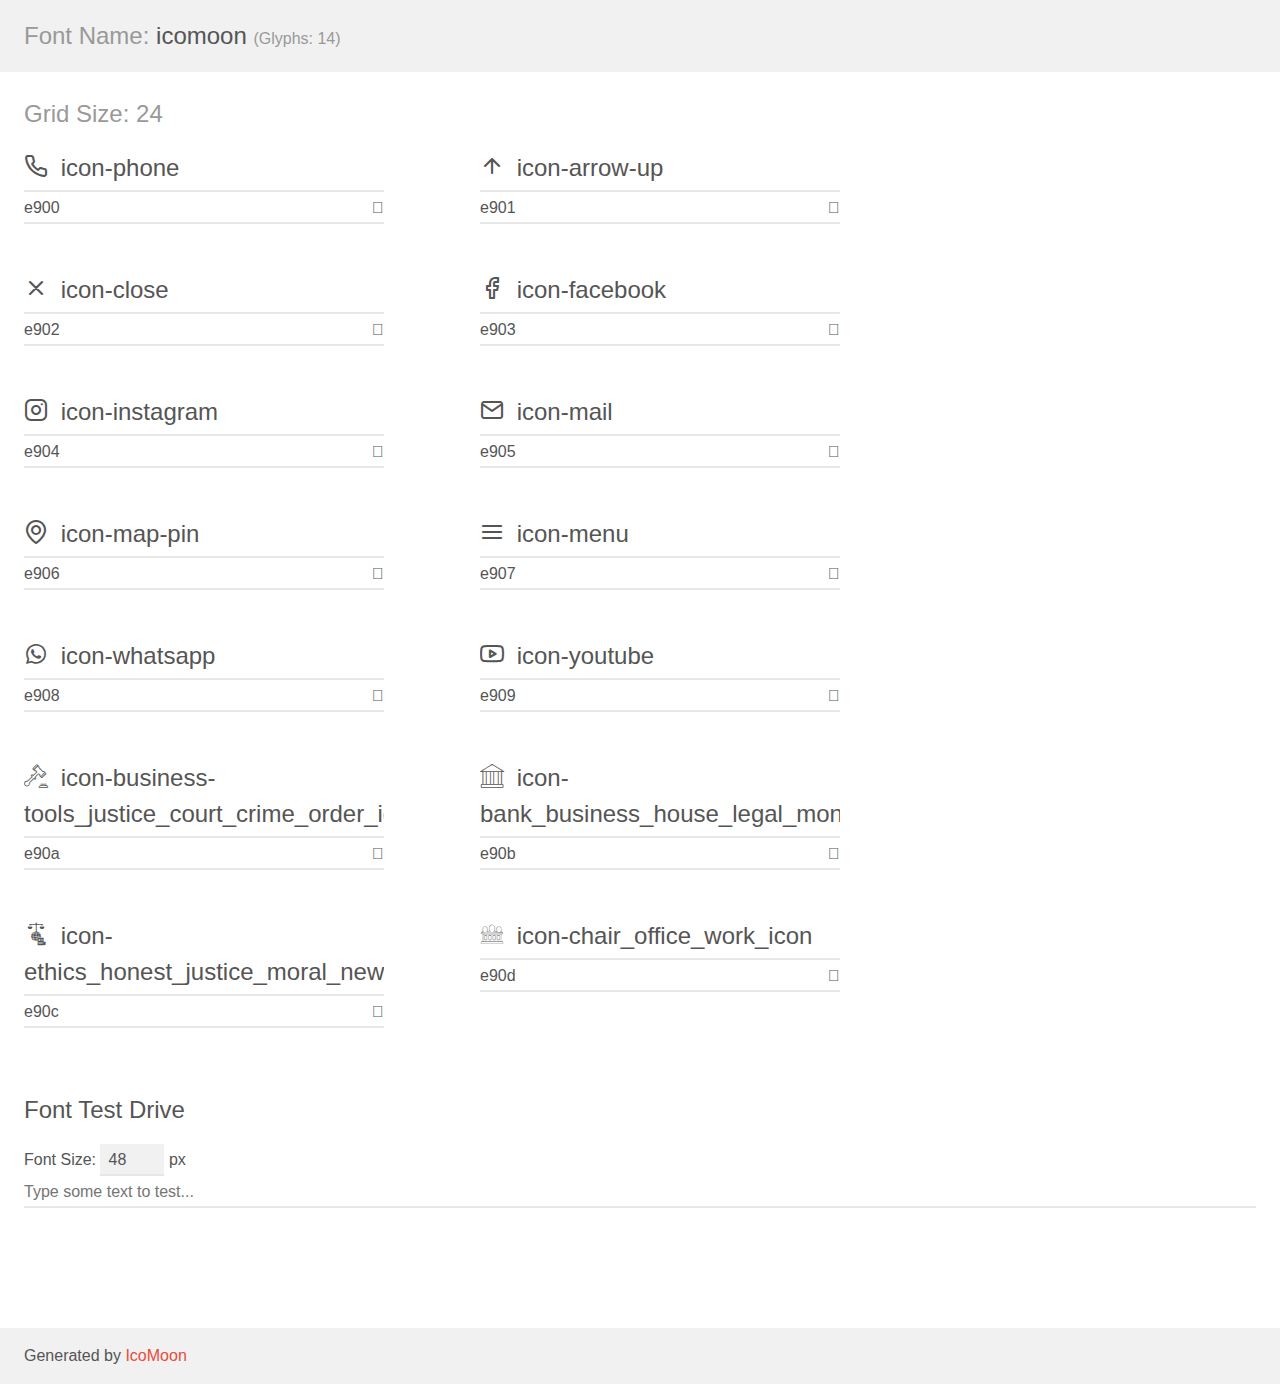
<file: assets/fonts/demo.html>
<!doctype html>
<html>
<head>
    <meta charset="utf-8">
    <title>IcoMoon Demo</title>
    <meta name="description" content="An Icon Font Generated By IcoMoon.io">
    <meta name="viewport" content="width=device-width, initial-scale=1">
    <link rel="stylesheet" href="demo-files/demo.css">
    <link rel="stylesheet" href="style.css"></head>
<body>
    <div class="bgc1 clearfix">
        <h1 class="mhmm mvm"><span class="fgc1">Font Name:</span> icomoon <small class="fgc1">(Glyphs:&nbsp;14)</small></h1>
    </div>
    <div class="clearfix mhl ptl">
        <h1 class="mvm mtn fgc1">Grid Size: 24</h1>
        <div class="glyph fs1">
            <div class="clearfix bshadow0 pbs">
                <span class="icon-phone"></span>
                <span class="mls"> icon-phone</span>
            </div>
            <fieldset class="fs0 size1of1 clearfix hidden-false">
                <input type="text" readonly value="e900" class="unit size1of2" />
                <input type="text" maxlength="1" readonly value="&#xe900;" class="unitRight size1of2 talign-right" />
            </fieldset>
            <div class="fs0 bshadow0 clearfix hidden-true">
                <span class="unit pvs fgc1">liga: </span>
                <input type="text" readonly value="" class="liga unitRight" />
            </div>
        </div>
        <div class="glyph fs1">
            <div class="clearfix bshadow0 pbs">
                <span class="icon-arrow-up"></span>
                <span class="mls"> icon-arrow-up</span>
            </div>
            <fieldset class="fs0 size1of1 clearfix hidden-false">
                <input type="text" readonly value="e901" class="unit size1of2" />
                <input type="text" maxlength="1" readonly value="&#xe901;" class="unitRight size1of2 talign-right" />
            </fieldset>
            <div class="fs0 bshadow0 clearfix hidden-true">
                <span class="unit pvs fgc1">liga: </span>
                <input type="text" readonly value="" class="liga unitRight" />
            </div>
        </div>
        <div class="glyph fs1">
            <div class="clearfix bshadow0 pbs">
                <span class="icon-close"></span>
                <span class="mls"> icon-close</span>
            </div>
            <fieldset class="fs0 size1of1 clearfix hidden-false">
                <input type="text" readonly value="e902" class="unit size1of2" />
                <input type="text" maxlength="1" readonly value="&#xe902;" class="unitRight size1of2 talign-right" />
            </fieldset>
            <div class="fs0 bshadow0 clearfix hidden-true">
                <span class="unit pvs fgc1">liga: </span>
                <input type="text" readonly value="" class="liga unitRight" />
            </div>
        </div>
        <div class="glyph fs1">
            <div class="clearfix bshadow0 pbs">
                <span class="icon-facebook"></span>
                <span class="mls"> icon-facebook</span>
            </div>
            <fieldset class="fs0 size1of1 clearfix hidden-false">
                <input type="text" readonly value="e903" class="unit size1of2" />
                <input type="text" maxlength="1" readonly value="&#xe903;" class="unitRight size1of2 talign-right" />
            </fieldset>
            <div class="fs0 bshadow0 clearfix hidden-true">
                <span class="unit pvs fgc1">liga: </span>
                <input type="text" readonly value="" class="liga unitRight" />
            </div>
        </div>
        <div class="glyph fs1">
            <div class="clearfix bshadow0 pbs">
                <span class="icon-instagram"></span>
                <span class="mls"> icon-instagram</span>
            </div>
            <fieldset class="fs0 size1of1 clearfix hidden-false">
                <input type="text" readonly value="e904" class="unit size1of2" />
                <input type="text" maxlength="1" readonly value="&#xe904;" class="unitRight size1of2 talign-right" />
            </fieldset>
            <div class="fs0 bshadow0 clearfix hidden-true">
                <span class="unit pvs fgc1">liga: </span>
                <input type="text" readonly value="" class="liga unitRight" />
            </div>
        </div>
        <div class="glyph fs1">
            <div class="clearfix bshadow0 pbs">
                <span class="icon-mail"></span>
                <span class="mls"> icon-mail</span>
            </div>
            <fieldset class="fs0 size1of1 clearfix hidden-false">
                <input type="text" readonly value="e905" class="unit size1of2" />
                <input type="text" maxlength="1" readonly value="&#xe905;" class="unitRight size1of2 talign-right" />
            </fieldset>
            <div class="fs0 bshadow0 clearfix hidden-true">
                <span class="unit pvs fgc1">liga: </span>
                <input type="text" readonly value="" class="liga unitRight" />
            </div>
        </div>
        <div class="glyph fs1">
            <div class="clearfix bshadow0 pbs">
                <span class="icon-map-pin"></span>
                <span class="mls"> icon-map-pin</span>
            </div>
            <fieldset class="fs0 size1of1 clearfix hidden-false">
                <input type="text" readonly value="e906" class="unit size1of2" />
                <input type="text" maxlength="1" readonly value="&#xe906;" class="unitRight size1of2 talign-right" />
            </fieldset>
            <div class="fs0 bshadow0 clearfix hidden-true">
                <span class="unit pvs fgc1">liga: </span>
                <input type="text" readonly value="" class="liga unitRight" />
            </div>
        </div>
        <div class="glyph fs1">
            <div class="clearfix bshadow0 pbs">
                <span class="icon-menu"></span>
                <span class="mls"> icon-menu</span>
            </div>
            <fieldset class="fs0 size1of1 clearfix hidden-false">
                <input type="text" readonly value="e907" class="unit size1of2" />
                <input type="text" maxlength="1" readonly value="&#xe907;" class="unitRight size1of2 talign-right" />
            </fieldset>
            <div class="fs0 bshadow0 clearfix hidden-true">
                <span class="unit pvs fgc1">liga: </span>
                <input type="text" readonly value="" class="liga unitRight" />
            </div>
        </div>
        <div class="glyph fs1">
            <div class="clearfix bshadow0 pbs">
                <span class="icon-whatsapp"></span>
                <span class="mls"> icon-whatsapp</span>
            </div>
            <fieldset class="fs0 size1of1 clearfix hidden-false">
                <input type="text" readonly value="e908" class="unit size1of2" />
                <input type="text" maxlength="1" readonly value="&#xe908;" class="unitRight size1of2 talign-right" />
            </fieldset>
            <div class="fs0 bshadow0 clearfix hidden-true">
                <span class="unit pvs fgc1">liga: </span>
                <input type="text" readonly value="" class="liga unitRight" />
            </div>
        </div>
        <div class="glyph fs1">
            <div class="clearfix bshadow0 pbs">
                <span class="icon-youtube"></span>
                <span class="mls"> icon-youtube</span>
            </div>
            <fieldset class="fs0 size1of1 clearfix hidden-false">
                <input type="text" readonly value="e909" class="unit size1of2" />
                <input type="text" maxlength="1" readonly value="&#xe909;" class="unitRight size1of2 talign-right" />
            </fieldset>
            <div class="fs0 bshadow0 clearfix hidden-true">
                <span class="unit pvs fgc1">liga: </span>
                <input type="text" readonly value="" class="liga unitRight" />
            </div>
        </div>
        <div class="glyph fs1">
            <div class="clearfix bshadow0 pbs">
                <span class="icon-business-tools_justice_court_crime_order_icon"></span>
                <span class="mls"> icon-business-tools_justice_court_crime_order_icon</span>
            </div>
            <fieldset class="fs0 size1of1 clearfix hidden-false">
                <input type="text" readonly value="e90a" class="unit size1of2" />
                <input type="text" maxlength="1" readonly value="&#xe90a;" class="unitRight size1of2 talign-right" />
            </fieldset>
            <div class="fs0 bshadow0 clearfix hidden-true">
                <span class="unit pvs fgc1">liga: </span>
                <input type="text" readonly value="" class="liga unitRight" />
            </div>
        </div>
        <div class="glyph fs1">
            <div class="clearfix bshadow0 pbs">
                <span class="icon-bank_business_house_legal_money_icon"></span>
                <span class="mls"> icon-bank_business_house_legal_money_icon</span>
            </div>
            <fieldset class="fs0 size1of1 clearfix hidden-false">
                <input type="text" readonly value="e90b" class="unit size1of2" />
                <input type="text" maxlength="1" readonly value="&#xe90b;" class="unitRight size1of2 talign-right" />
            </fieldset>
            <div class="fs0 bshadow0 clearfix hidden-true">
                <span class="unit pvs fgc1">liga: </span>
                <input type="text" readonly value="" class="liga unitRight" />
            </div>
        </div>
        <div class="glyph fs1">
            <div class="clearfix bshadow0 pbs">
                <span class="icon-ethics_honest_justice_moral_news_icon"></span>
                <span class="mls"> icon-ethics_honest_justice_moral_news_icon</span>
            </div>
            <fieldset class="fs0 size1of1 clearfix hidden-false">
                <input type="text" readonly value="e90c" class="unit size1of2" />
                <input type="text" maxlength="1" readonly value="&#xe90c;" class="unitRight size1of2 talign-right" />
            </fieldset>
            <div class="fs0 bshadow0 clearfix hidden-true">
                <span class="unit pvs fgc1">liga: </span>
                <input type="text" readonly value="" class="liga unitRight" />
            </div>
        </div>
        <div class="glyph fs1">
            <div class="clearfix bshadow0 pbs">
                <span class="icon-chair_office_work_icon"></span>
                <span class="mls"> icon-chair_office_work_icon</span>
            </div>
            <fieldset class="fs0 size1of1 clearfix hidden-false">
                <input type="text" readonly value="e90d" class="unit size1of2" />
                <input type="text" maxlength="1" readonly value="&#xe90d;" class="unitRight size1of2 talign-right" />
            </fieldset>
            <div class="fs0 bshadow0 clearfix hidden-true">
                <span class="unit pvs fgc1">liga: </span>
                <input type="text" readonly value="" class="liga unitRight" />
            </div>
        </div>
    </div>

    <!--[if gt IE 8]><!-->
    <div class="mhl clearfix mbl">
        <h1>Font Test Drive</h1>
        <label>
            Font Size: <input id="fontSize" type="number" class="textbox0 mbm"
            min="8" value="48" />
            px
        </label>
        <input id="testText" type="text" class="phl size1of1 mvl"
        placeholder="Type some text to test..." value=""/>
        <div id="testDrive" class="icon-" style="font-family: icomoon">&nbsp;
        </div>
    </div>
    <!--<![endif]-->
    <div class="bgc1 clearfix">
        <p class="mhl">Generated by <a href="https://icomoon.io/app">IcoMoon</a></p>
    </div>

    <script src="demo-files/demo.js"></script>
</body>
</html>
</file>
<file: assets/fonts/demo-files/demo.css>
body {
  padding: 0;
  margin: 0;
  font-family: sans-serif;
  font-size: 1em;
  line-height: 1.5;
  color: #555;
  background: #fff;
}
h1 {
  font-size: 1.5em;
  font-weight: normal;
}
small {
  font-size: .66666667em;
}
a {
  color: #e74c3c;
  text-decoration: none;
}
a:hover, a:focus {
  box-shadow: 0 1px #e74c3c;
}
.bshadow0, input {
  box-shadow: inset 0 -2px #e7e7e7;
}
input:hover {
  box-shadow: inset 0 -2px #ccc;
}
input, fieldset {
  font-family: sans-serif;
  font-size: 1em;
  margin: 0;
  padding: 0;
  border: 0;
}
input {
  color: inherit;
  line-height: 1.5;
  height: 1.5em;
  padding: .25em 0;
}
input:focus {
  outline: none;
  box-shadow: inset 0 -2px #449fdb;
}
.glyph {
  font-size: 16px;
  width: 15em;
  padding-bottom: 1em;
  margin-right: 4em;
  margin-bottom: 1em;
  float: left;
  overflow: hidden;
}
.liga {
  width: 80%;
  width: calc(100% - 2.5em);
}
.talign-right {
  text-align: right;
}
.talign-center {
  text-align: center;
}
.bgc1 {
  background: #f1f1f1;
}
.fgc1 {
  color: #999;
}
.fgc0 {
  color: #000;
}
p {
  margin-top: 1em;
  margin-bottom: 1em;
}
.mvm {
  margin-top: .75em;
  margin-bottom: .75em;
}
.mtn {
  margin-top: 0;
}
.mtl, .mal {
  margin-top: 1.5em;
}
.mbl, .mal {
  margin-bottom: 1.5em;
}
.mal, .mhl {
  margin-left: 1.5em;
  margin-right: 1.5em;
}
.mhmm {
  margin-left: 1em;
  margin-right: 1em;
}
.mls {
  margin-left: .25em;
}
.ptl {
  padding-top: 1.5em;
}
.pbs, .pvs {
  padding-bottom: .25em;
}
.pvs, .pts {
  padding-top: .25em;
}
.unit {
  float: left;
}
.unitRight {
  float: right;
}
.size1of2 {
  width: 50%;
}
.size1of1 {
  width: 100%;
}
.clearfix:before, .clearfix:after {
  content: " ";
  display: table;
}
.clearfix:after {
  clear: both;
}
.hidden-true {
  display: none;
}
.textbox0 {
  width: 3em;
  background: #f1f1f1;
  padding: .25em .5em;
  line-height: 1.5;
  height: 1.5em;
}
#testDrive {
  display: block;
  padding-top: 24px;
  line-height: 1.5;
}
.fs0 {
  font-size: 16px;
}
.fs1 {
  font-size: 24px;
}
</file>
<file: assets/fonts/style.css>
@font-face {
  font-family: 'icomoon';
  src:  url('fonts/icomoon.eot?b588dq');
  src:  url('fonts/icomoon.eot?b588dq#iefix') format('embedded-opentype'),
    url('fonts/icomoon.ttf?b588dq') format('truetype'),
    url('fonts/icomoon.woff?b588dq') format('woff'),
    url('fonts/icomoon.svg?b588dq#icomoon') format('svg');
  font-weight: normal;
  font-style: normal;
  font-display: block;
}

[class^="icon-"], [class*=" icon-"] {
  /* use !important to prevent issues with browser extensions that change fonts */
  font-family: 'icomoon' !important;
  speak: never;
  font-style: normal;
  font-weight: normal;
  font-variant: normal;
  text-transform: none;
  line-height: 1;

  /* Better Font Rendering =========== */
  -webkit-font-smoothing: antialiased;
  -moz-osx-font-smoothing: grayscale;
}

.icon-phone:before {
  content: "\e900";
}
.icon-arrow-up:before {
  content: "\e901";
}
.icon-close:before {
  content: "\e902";
}
.icon-facebook:before {
  content: "\e903";
}
.icon-instagram:before {
  content: "\e904";
}
.icon-mail:before {
  content: "\e905";
}
.icon-map-pin:before {
  content: "\e906";
}
.icon-menu:before {
  content: "\e907";
}
.icon-whatsapp:before {
  content: "\e908";
}
.icon-youtube:before {
  content: "\e909";
}
.icon-business-tools_justice_court_crime_order_icon:before {
  content: "\e90a";
}
.icon-bank_business_house_legal_money_icon:before {
  content: "\e90b";
}
.icon-ethics_honest_justice_moral_news_icon:before {
  content: "\e90c";
}
.icon-chair_office_work_icon:before {
  content: "\e90d";
}
</file>
